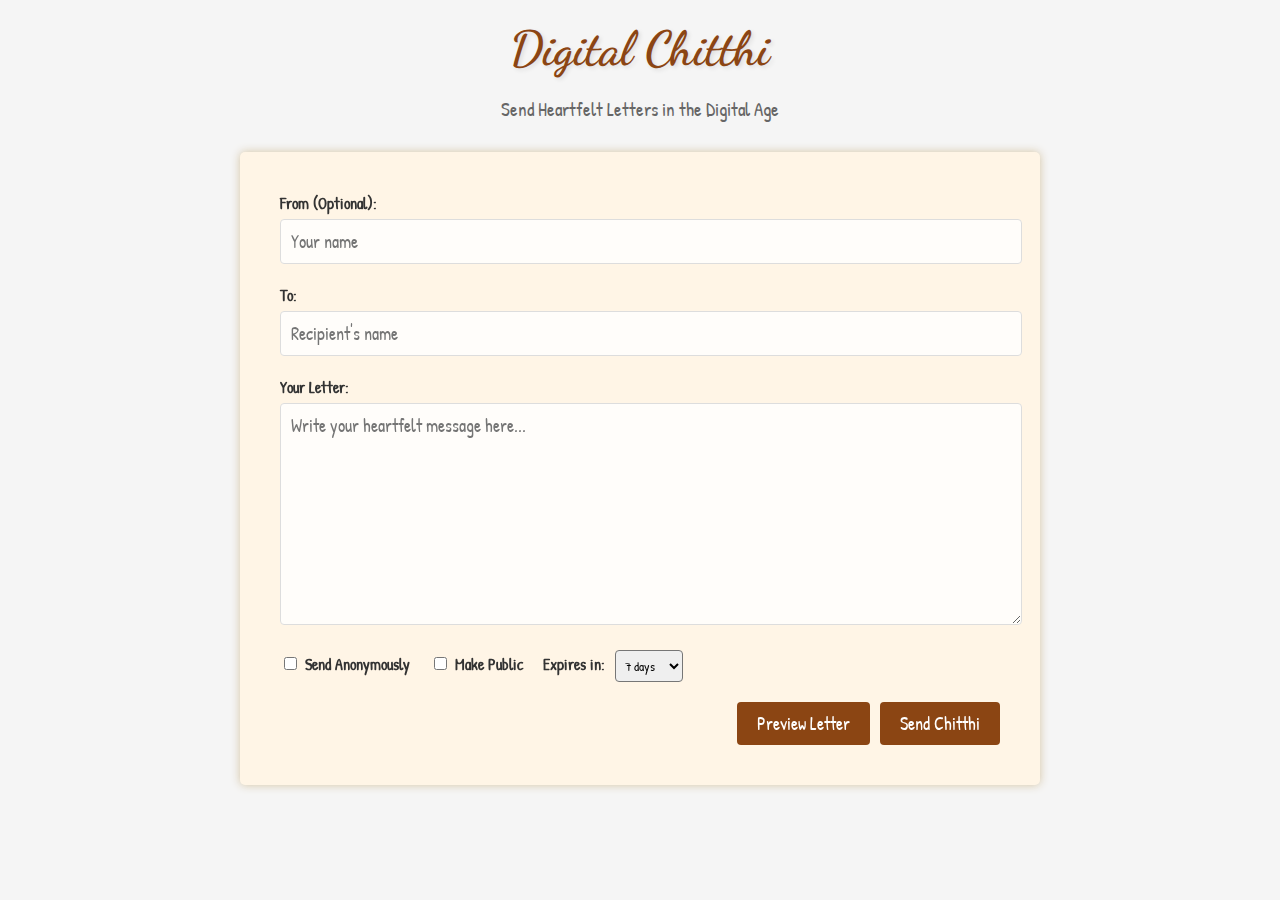
<file: index.html>
<!DOCTYPE html>
<html>
<head>
	<title>Digital Chitthi - Send Heartfelt Letters</title>
	<link rel="stylesheet" type="text/css" href="style.css">
	<link href="https://fonts.googleapis.com/css2?family=Dancing+Script:wght@400;700&family=Patrick+Hand&display=swap" rel="stylesheet">
</head>
<body>
	<header>
		<h1>Digital Chitthi</h1>
		<p class="tagline">Send Heartfelt Letters in the Digital Age</p>
	</header>
	<main>
		<div class="letter-container">
			<div class="letter-paper">
				<form id="letter-form">
					<div class="form-group">
						<label for="sender">From (Optional):</label>
						<input type="text" id="sender" name="sender" placeholder="Your name">
					</div>
					<div class="form-group">
						<label for="receiver">To:</label>
						<input type="text" id="receiver" name="receiver" placeholder="Recipient's name" required>
					</div>
					<div class="form-group">
						<label for="content">Your Letter:</label>
						<textarea id="content" name="content" required placeholder="Write your heartfelt message here..."></textarea>
					</div>
					<div class="form-options">
						<label class="checkbox-label">
							<input type="checkbox" id="anonymous" name="anonymous">
							Send Anonymously
						</label>
						<label class="checkbox-label">
							<input type="checkbox" id="public" name="public">
							Make Public
						</label>
						<div class="expiry-option">
							<label for="expiry">Expires in:</label>
							<select id="expiry" name="expiry">
								<option value="7">7 days</option>
								<option value="30">30 days</option>
								<option value="90">90 days</option>
								<option value="never">Never</option>
							</select>
						</div>
					</div>
					<div class="button-group">
						<button type="button" id="preview-btn">Preview Letter</button>
						<button type="submit" id="send-btn">Send Chitthi</button>
					</div>
				</form>
			</div>
		</div>
		<div id="preview-modal" class="modal">
			<div class="modal-content">
				<span class="close">&times;</span>
				<div id="letter-preview" class="letter-paper"></div>
			</div>
		</div>
	</main>
	<script src="script.js"></script>
</body>
</html>
</file>
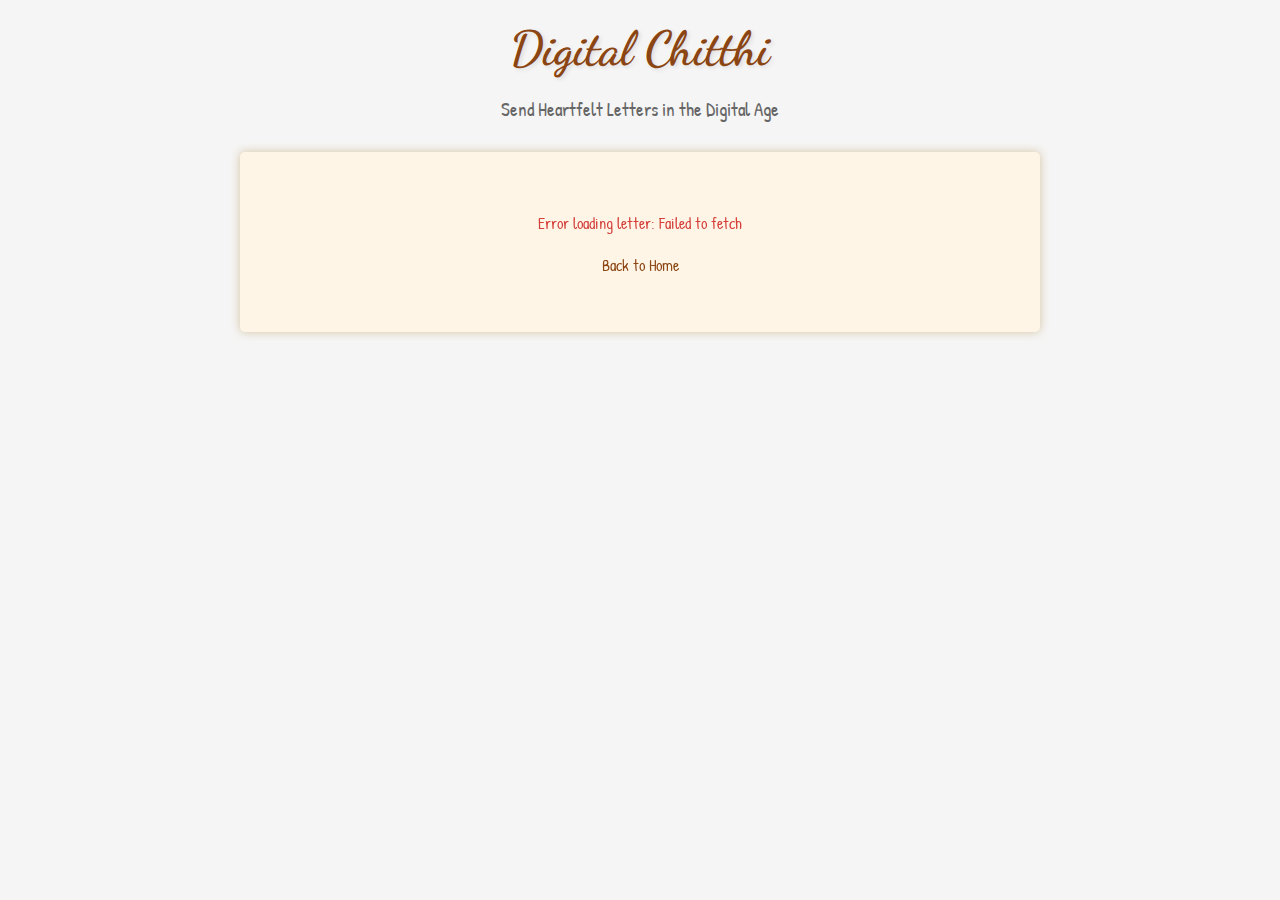
<file: letter.html>
<!DOCTYPE html>
<html>
<head>
    <title>Digital Chitthi - View Letter</title>
    <link rel="stylesheet" type="text/css" href="style.css">
    <link href="https://fonts.googleapis.com/css2?family=Dancing+Script:wght@400;700&family=Patrick+Hand&display=swap" rel="stylesheet">
</head>
<body>
    <header>
        <h1>Digital Chitthi</h1>
        <p class="tagline">Send Heartfelt Letters in the Digital Age</p>
    </header>
    <main>
        <div class="letter-container">
            <div class="letter-paper" id="letter-content">
                <p class="loading">Loading letter...</p>
            </div>
        </div>
    </main>
    <script>
        async function loadLetter() {
            try {
                // Get letter ID from URL
                const urlParts = window.location.pathname.split('/');
                const letterId = urlParts[urlParts.length - 1];

                // Fetch letter data
                const response = await fetch(`https://lb2rkxd5c2.execute-api.us-east-1.amazonaws.com/letter/${letterId}`, {
                    method: 'GET',
                    headers: {
                        'Accept': 'application/json'
                    }
                });

                const data = await response.json();

                if (response.ok && data.success) {
                    const letter = data.letter;
                    const letterContent = document.getElementById('letter-content');
                    letterContent.innerHTML = `
                        <p class="letter-date">${new Date(letter.created_at).toLocaleDateString()}</p>
                        <p class="letter-to">Dear ${letter.receiver},</p>
                        <div class="letter-body">${letter.content.replace(/\n/g, '<br>')}</div>
                        <p class="letter-from">From, ${letter.sender}</p>
                        <p class="letter-views">Views: ${letter.views}</p>
                    `;
                } else {
                    throw new Error(data.error || 'Failed to load letter');
                }
            } catch (error) {
                document.getElementById('letter-content').innerHTML = `
                    <p class="error">Error loading letter: ${error.message}</p>
                    <p><a href="/">Back to Home</a></p>
                `;
            }
        }

        // Load letter when page loads
        loadLetter();
    </script>
</body>
</html>
</file>
<file: style.css>
:root {
	--paper-color: #fff5e6;
	--paper-shadow: #d4c4a3;
	--text-color: #333;
	--accent-color: #8b4513;
}

body {
	font-family: 'Patrick Hand', cursive;
	background-color: #f5f5f5;
	color: var(--text-color);
	margin: 0;
	padding: 20px;
	background-image: url('https://www.transparenttextures.com/patterns/paper.png');
}

header {
	text-align: center;
	margin-bottom: 30px;
}

h1 {
	font-family: 'Dancing Script', cursive;
	font-size: 3em;
	color: var(--accent-color);
	margin: 0;
	text-shadow: 2px 2px 4px rgba(0, 0, 0, 0.1);
}

.tagline {
	font-family: 'Patrick Hand', cursive;
	font-size: 1.2em;
	color: #666;
}

.letter-container {
	max-width: 800px;
	margin: 0 auto;
	perspective: 1000px;
}

.letter-paper {
	background-color: var(--paper-color);
	padding: 40px;
	border-radius: 5px;
	box-shadow: 0 0 10px var(--paper-shadow);
	position: relative;
	transform-style: preserve-3d;
	transition: transform 0.5s ease;
}

.letter-paper::before {
	content: '';
	position: absolute;
	top: 0;
	left: 0;
	right: 0;
	bottom: 0;
	background-image: url('https://www.transparenttextures.com/patterns/paper-fibers.png');
	opacity: 0.1;
	pointer-events: none;
}

.form-group {
	margin-bottom: 20px;
}

label {
	display: block;
	margin-bottom: 5px;
	font-weight: bold;
}

input[type="text"],
textarea {
	width: 100%;
	padding: 10px;
	border: 1px solid #ddd;
	border-radius: 4px;
	background-color: rgba(255, 255, 255, 0.8);
	font-family: 'Patrick Hand', cursive;
	font-size: 1.1em;
}

textarea {
	min-height: 200px;
	resize: vertical;
}

.form-options {
	display: flex;
	flex-wrap: wrap;
	gap: 20px;
	margin-bottom: 20px;
}

.checkbox-label {
	display: flex;
	align-items: center;
	gap: 5px;
	cursor: pointer;
}

.expiry-option {
	display: flex;
	align-items: center;
	gap: 10px;
}

select {
	padding: 5px;
	border-radius: 4px;
	font-family: 'Patrick Hand', cursive;
}

.button-group {
	display: flex;
	gap: 10px;
	justify-content: flex-end;
}

button {
	padding: 10px 20px;
	background-color: var(--accent-color);
	color: white;
	border: none;
	border-radius: 4px;
	cursor: pointer;
	font-family: 'Patrick Hand', cursive;
	font-size: 1.1em;
	transition: background-color 0.3s ease;
}

button:hover {
	background-color: #6b3610;
}

.modal {
	display: none;
	position: fixed;
	top: 0;
	left: 0;
	width: 100%;
	height: 100%;
	background-color: rgba(0, 0, 0, 0.5);
	z-index: 1000;
}

.modal-content {
	position: relative;
	background-color: white;
	margin: 10% auto;
	padding: 20px;
	width: 80%;
	max-width: 800px;
	border-radius: 5px;
}

.close {
	position: absolute;
	right: 20px;
	top: 10px;
	font-size: 28px;
	font-weight: bold;
	cursor: pointer;
}

@keyframes letterSlide {
	from {
		transform: translateY(-100%);
		opacity: 0;
	}
	to {
		transform: translateY(0);
		opacity: 1;
	}
}

.letter-paper {
	animation: letterSlide 0.5s ease-out;
}

.letter-date {
	text-align: right;
	color: #666;
	margin-bottom: 20px;
}

.letter-to {
	font-size: 1.2em;
	margin-bottom: 30px;
}

.letter-body {
	font-family: 'Dancing Script', cursive;
	font-size: 1.4em;
	line-height: 1.6;
	margin: 30px 0;
	min-height: 200px;
}

.letter-from {
	text-align: right;
	font-family: 'Dancing Script', cursive;
	font-size: 1.3em;
	margin-top: 30px;
}

.letter-views {
	color: #666;
	font-size: 0.9em;
	text-align: right;
	margin-top: 20px;
}

.loading {
	text-align: center;
	color: #666;
	font-style: italic;
}

.error {
	color: #d43f3a;
	text-align: center;
	margin: 20px 0;
}

.error + p {
	text-align: center;
}

.error + p a {
	color: var(--accent-color);
	text-decoration: none;
}

.error + p a:hover {
	text-decoration: underline;
}
</file>
